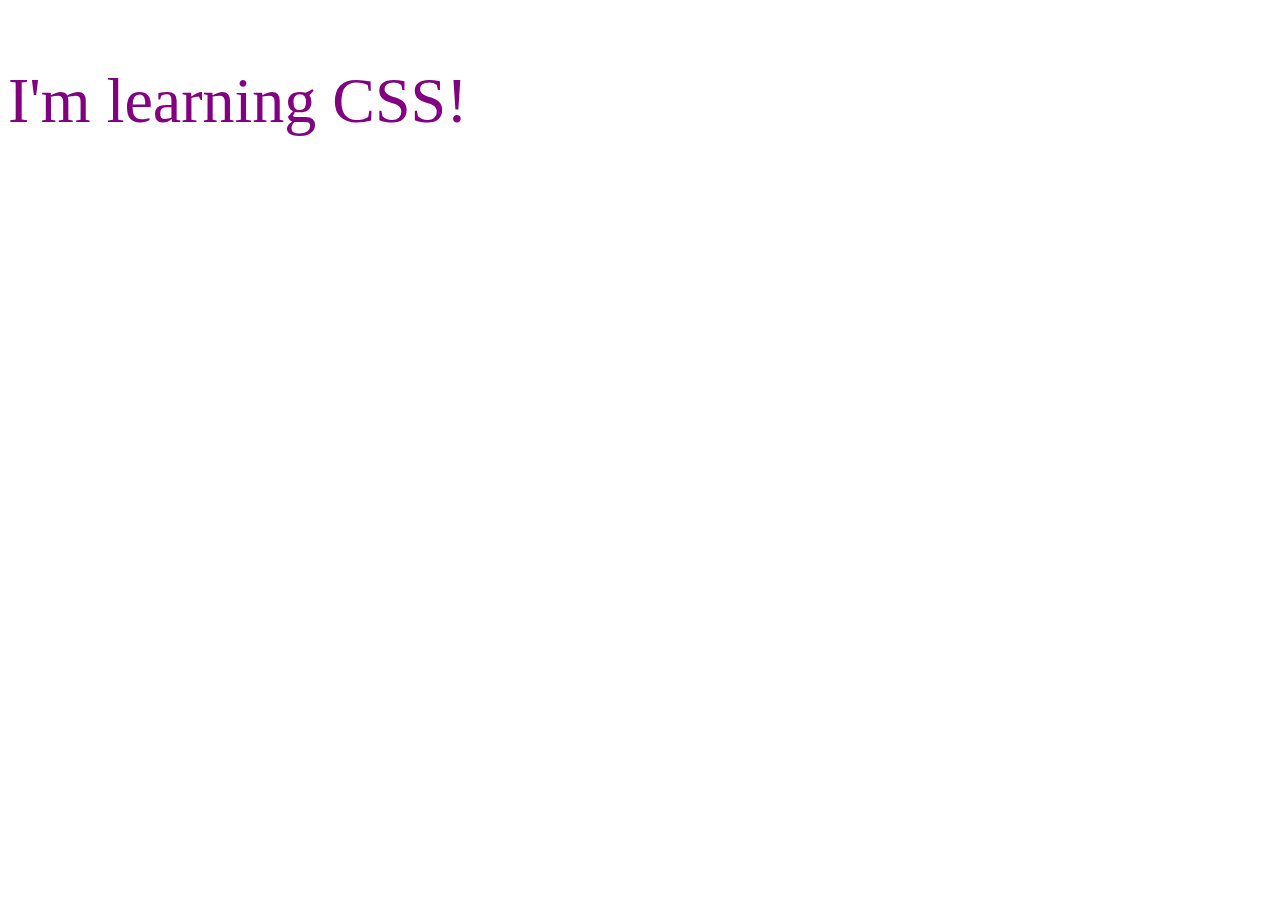
<file: css-tutorial/01-Lesson/index.html>
<!DOCTYPE html>
<html lang="en">
<head>
    <meta charset="UTF-8">
    <meta name="viewport" content="width=device-width, initial-scale=1.0">
    <title>Document</title> 
    <link rel="stylesheet" href="css/style.css">
    <!-- Another method to style with CSS (Internal) -->
        <!-- Internal Style Sheet doesn't necessarily takes precedent -->
        <!-- It goes by order, so it read the external style sheet first and then the internal last. -->
    <!-- <style>
        p {
            color: limegreen;
        }
    </style> -->
</head>
<body>
    <!-- Inline style is another way to style with CSS -->
        <!-- This method should be avoided if possible -->
        <!-- Inline style does take precedent -->
        <!-- ToDo Inline: <p style="color: blue"> -->
    <p>I'm learning CSS!</p>
</body>
</html>
</file>
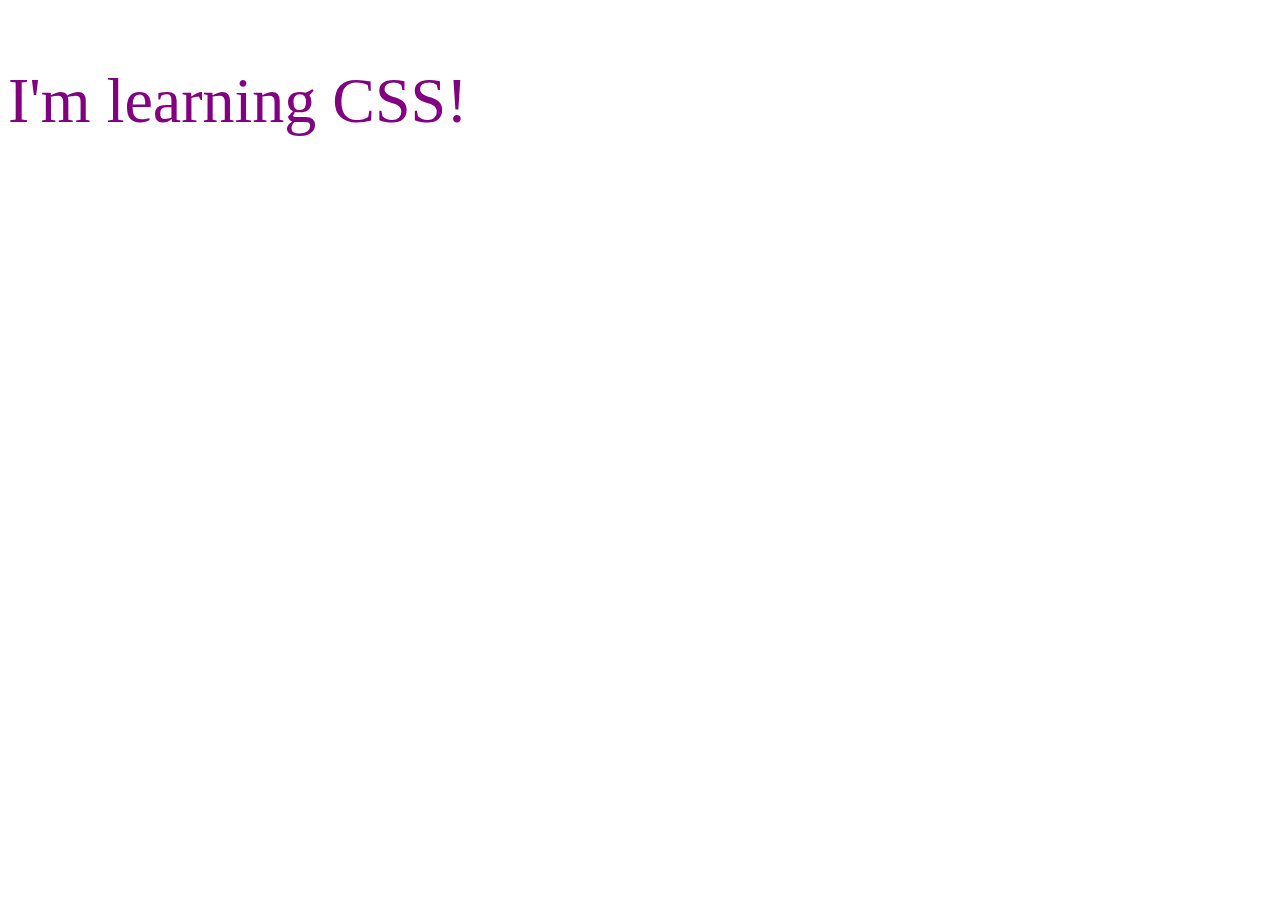
<file: css-tutorial/01-Start-Here/index.html>
<!DOCTYPE html>
<html lang="en">
<head>
    <meta charset="UTF-8">
    <meta name="viewport" content="width=device-width, initial-scale=1.0">
    <title>Start Here</title> 
    <link rel="stylesheet" href="css/style.css">
    <!-- Another method to style with CSS (Internal) -->
        <!-- Internal Style Sheet doesn't necessarily takes precedent -->
        <!-- It goes by order, so it read the external style sheet first and then the internal last. -->
    <!-- <style>
        p {
            color: limegreen;
        }
    </style> -->
</head>
<body>
    <!-- Inline style is another way to style with CSS -->
        <!-- This method should be avoided if possible -->
        <!-- Inline style does take precedent -->
        <!-- ToDo Inline: <p style="color: blue"> -->
    <p>I'm learning CSS!</p>
</body>
</html>
</file>
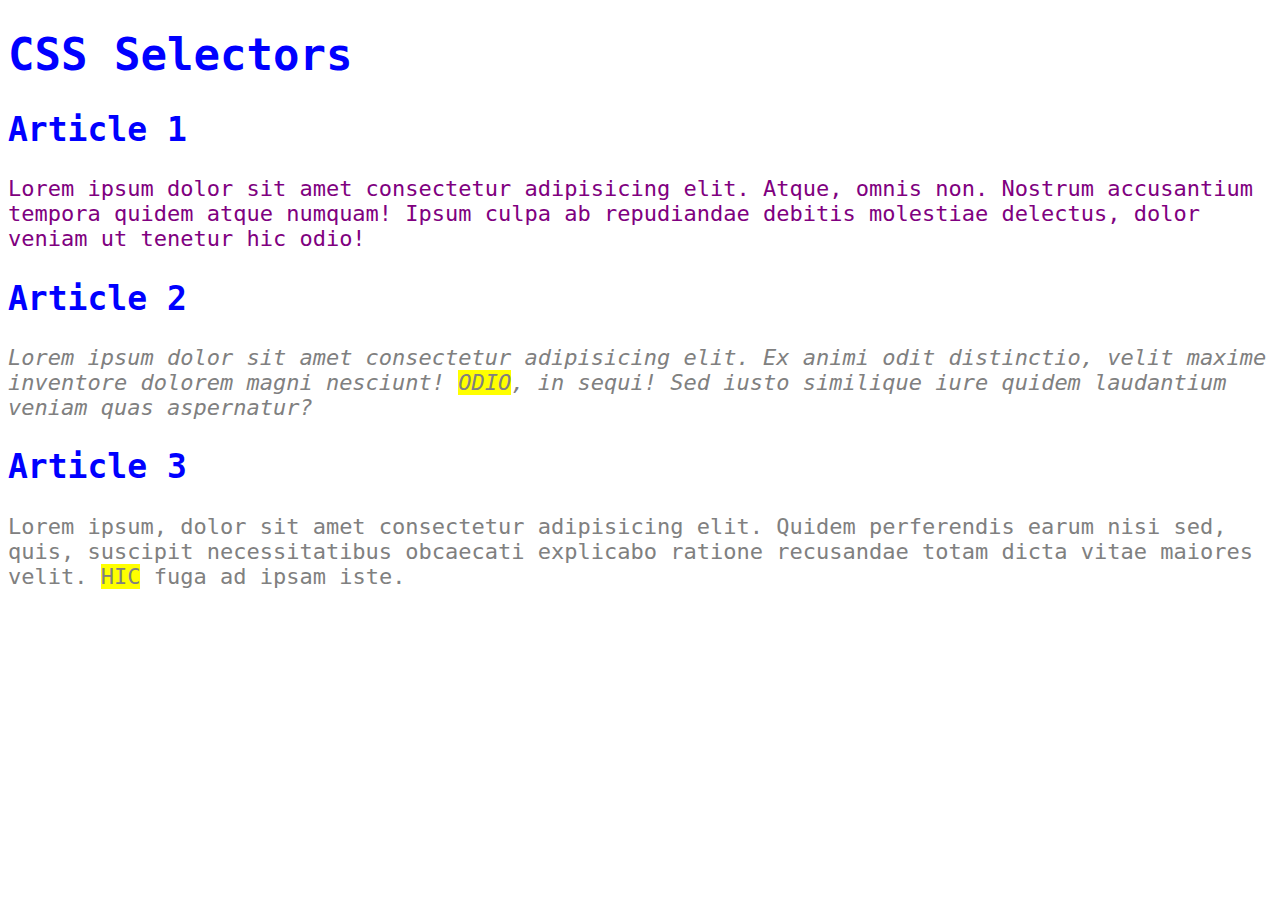
<file: css-tutorial/02-Selectors/index.html>
<!DOCTYPE html>
<html lang="en">
<head>
    <meta charset="UTF-8">
    <meta name="viewport" content="width=device-width, initial-scale=1.0">
    <title>CSS Selectors</title>
    <link rel="stylesheet" href="css/style.css">
</head>
<body>
    <header>
        <h1>CSS Selectors</h1> 
    </header>
    <main>
        <article>
            <h2>Article 1</h2>
            <p>Lorem ipsum dolor sit amet consectetur adipisicing elit. Atque, omnis non. Nostrum accusantium tempora quidem atque numquam! Ipsum culpa ab repudiandae debitis molestiae delectus, dolor veniam ut tenetur hic odio!</p>
        </article>
        <article>
            <h2>Article 2</h2>
            <p id="second" class="gray">Lorem ipsum dolor sit amet consectetur adipisicing elit. Ex animi odit distinctio, velit maxime inventore dolorem magni nesciunt! <span class="highlight">Odio</span>, in sequi! Sed iusto similique iure quidem laudantium veniam quas aspernatur?</p>
        </article>
        <article>
            <h2>Article 3</h2>
            <p class="gray">Lorem ipsum, dolor sit amet consectetur adipisicing elit. Quidem perferendis earum nisi sed, quis, suscipit necessitatibus obcaecati explicabo ratione recusandae totam dicta vitae maiores velit. <span class="highlight">Hic</span> fuga ad ipsam iste. </p>
        </article>
    </main>
</body>
</html>
</file>
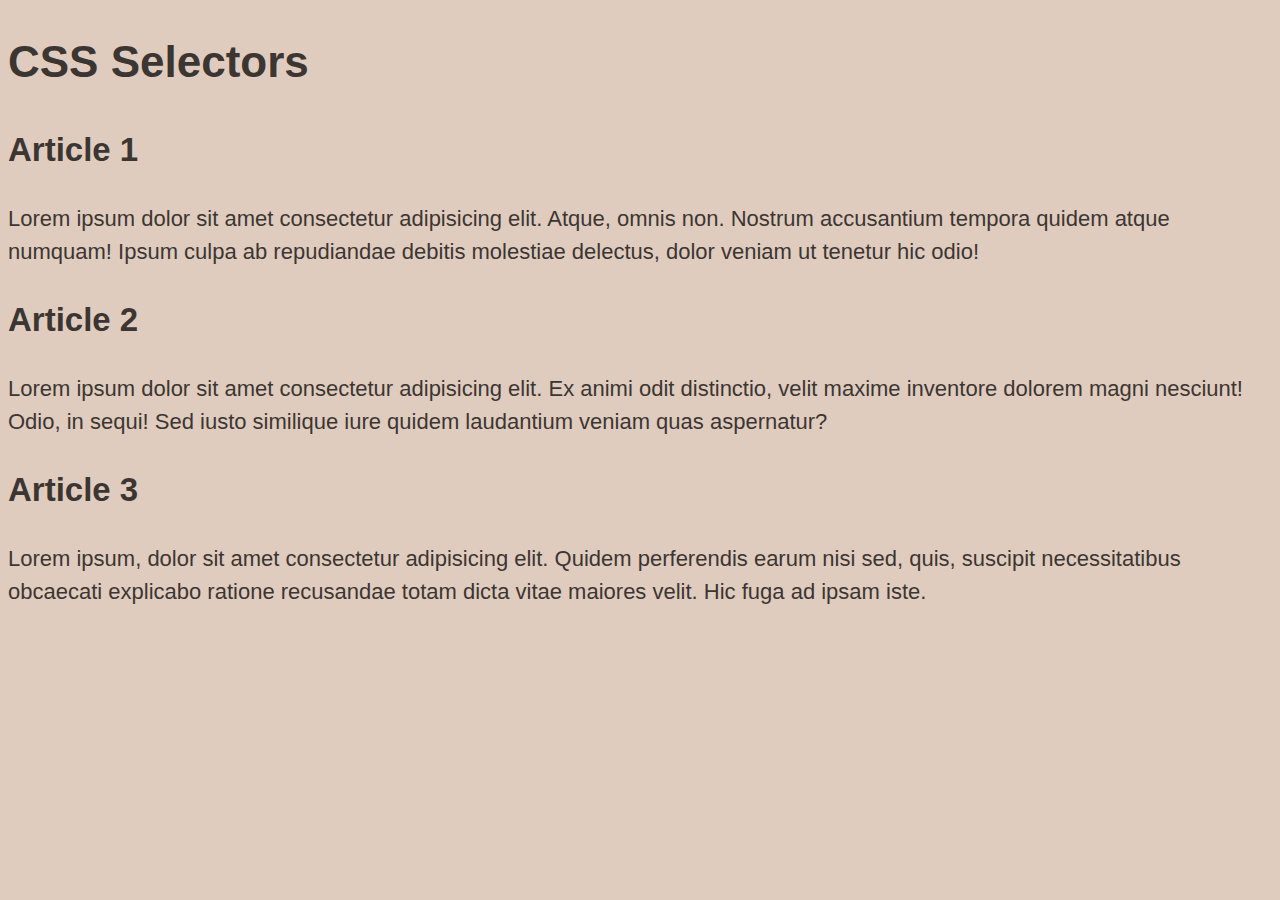
<file: css-tutorial/03-Colors/index.html>
<!DOCTYPE html>
<html lang="en">
<head>
    <meta charset="UTF-8">
    <meta name="viewport" content="width=device-width, initial-scale=1.0">
    <title>CSS Selectors</title>
    <link rel="stylesheet" href="css/style.css">
</head>
<body>
    <header>
        <h1>CSS Selectors</h1> 
    </header>
    <main>
        <article>
            <h2>Article 1</h2>
            <p>Lorem ipsum dolor sit amet consectetur adipisicing elit. Atque, omnis non. Nostrum accusantium tempora quidem atque numquam! Ipsum culpa ab repudiandae debitis molestiae delectus, dolor veniam ut tenetur hic odio!</p>
        </article>
        <article>
            <h2>Article 2</h2>
            <p>Lorem ipsum dolor sit amet consectetur adipisicing elit. Ex animi odit distinctio, velit maxime inventore dolorem magni nesciunt! Odio, in sequi! Sed iusto similique iure quidem laudantium veniam quas aspernatur?</p>
        </article>
        <article>
            <h2>Article 3</h2>
            <p>Lorem ipsum, dolor sit amet consectetur adipisicing elit. Quidem perferendis earum nisi sed, quis, suscipit necessitatibus obcaecati explicabo ratione recusandae totam dicta vitae maiores velit. Hic fuga ad ipsam iste. </p>
        </article>
    </main>
</body>
</html>
</file>
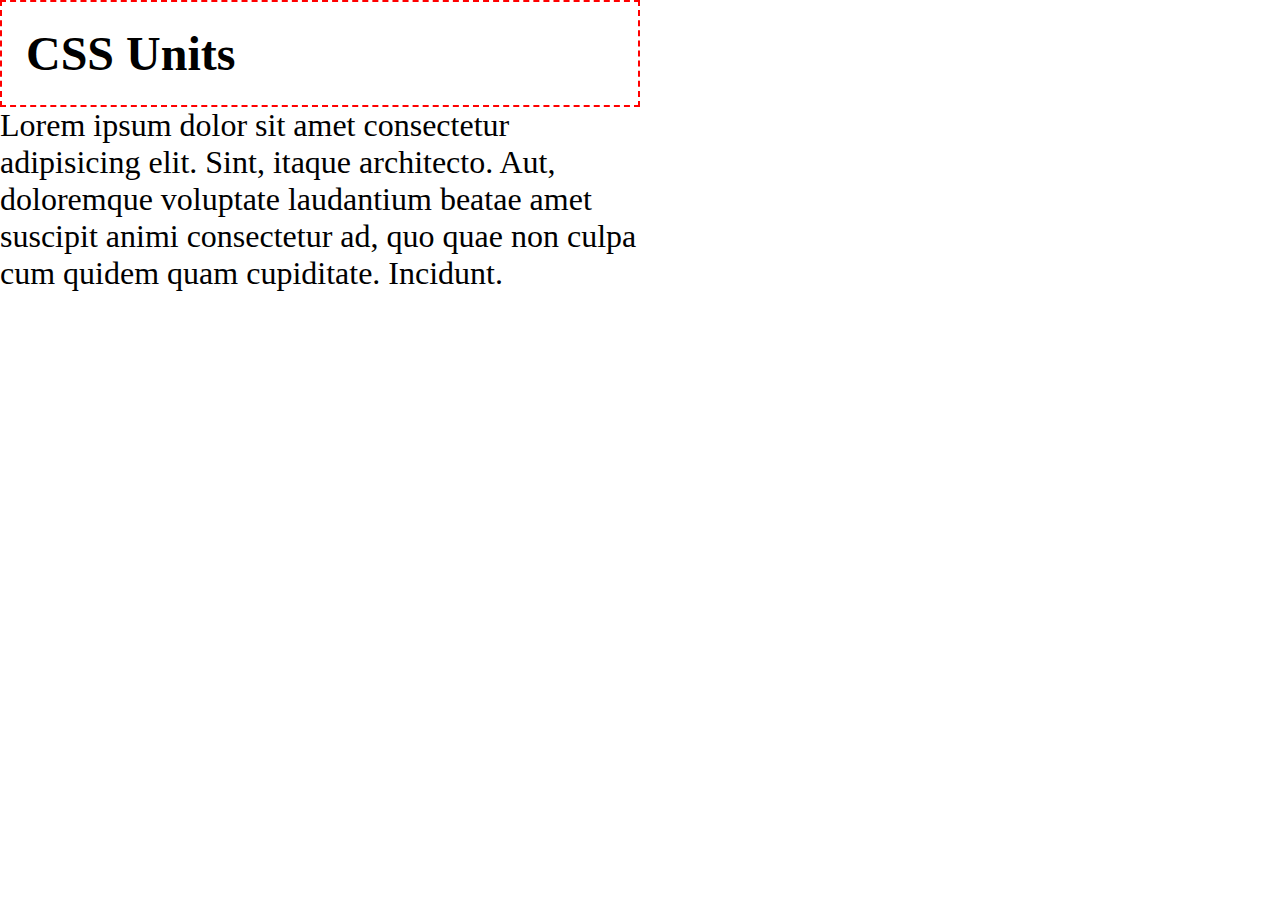
<file: css-tutorial/04-Units-Sizes/index.html>
<!DOCTYPE html>
<html lang="en">
<head>
    <meta charset="UTF-8">
    <meta name="viewport" content="width=device-width, initial-scale=1.0">
    <title>Document</title>
    <link rel="stylesheet" href="css/style.css">
</head>
<body>
    <header>
        <h1>CSS Units</h1>
    </header>
    <main>
        <p>Lorem ipsum dolor sit amet consectetur adipisicing elit. Sint, itaque architecto. Aut, doloremque voluptate laudantium beatae amet suscipit animi consectetur ad, quo quae non culpa cum quidem quam cupiditate. Incidunt.</p>
        
    </main>
</body>
</html>
</file>
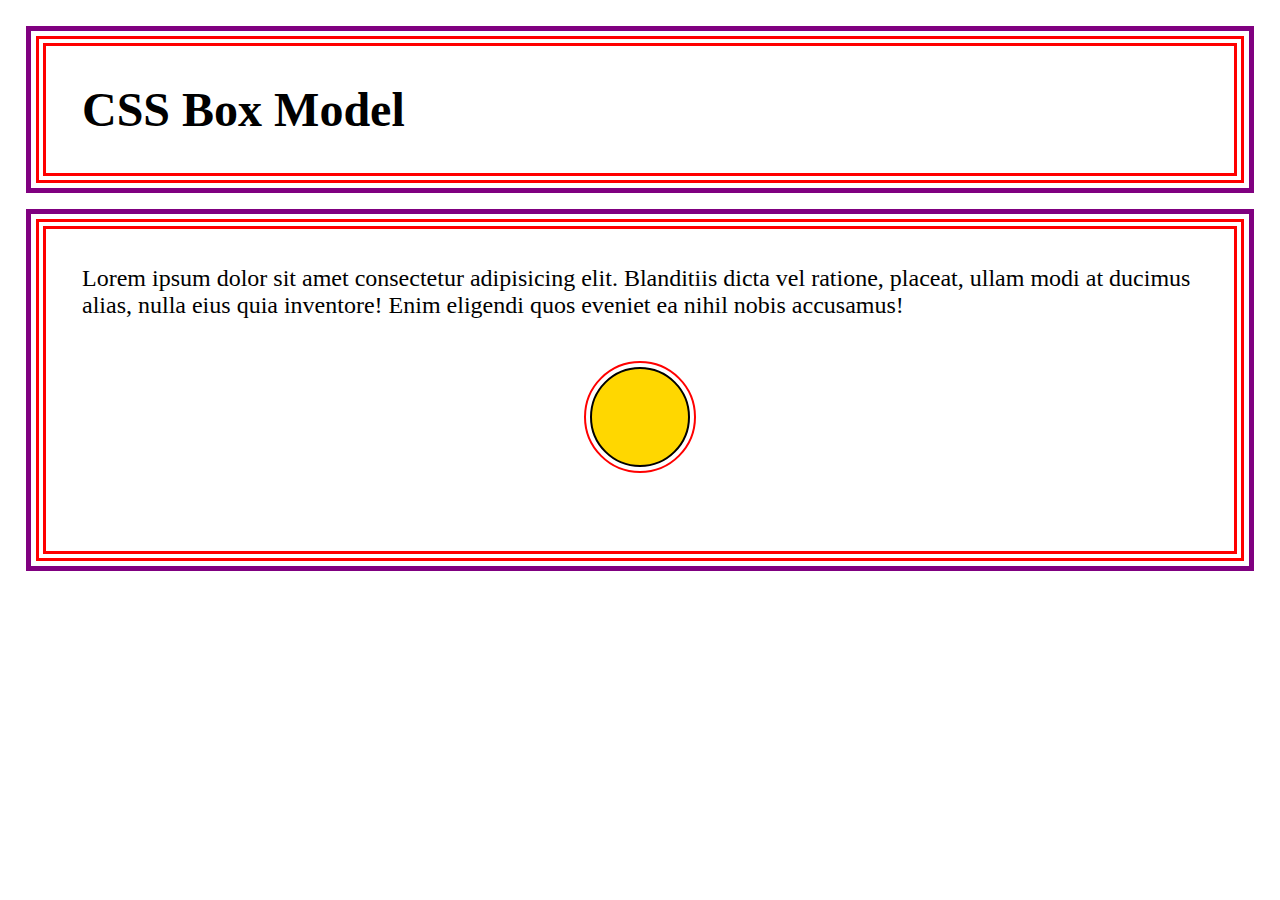
<file: css-tutorial/05-Box-Model/index.html>
<html lang="en">
<head>
    <meta charset="UTF-8">
    <meta name="viewport" content="width=device-width, initial-scale=1.0">
    <title>Document</title>
    <link rel="stylesheet" href="css/style.css">
</head>
<body>
    <header class="container">
        <h1>CSS Box Model</h1>
    </header>
    <main class="container">
        <p>Lorem ipsum dolor sit amet consectetur adipisicing elit. Blanditiis dicta vel ratione, placeat, ullam modi at ducimus alias, nulla eius quia inventore! Enim eligendi quos eveniet ea nihil nobis accusamus!
        </p>
        <div class="circle">
            
        </div>
    </main>
</body>
</html>
</file>
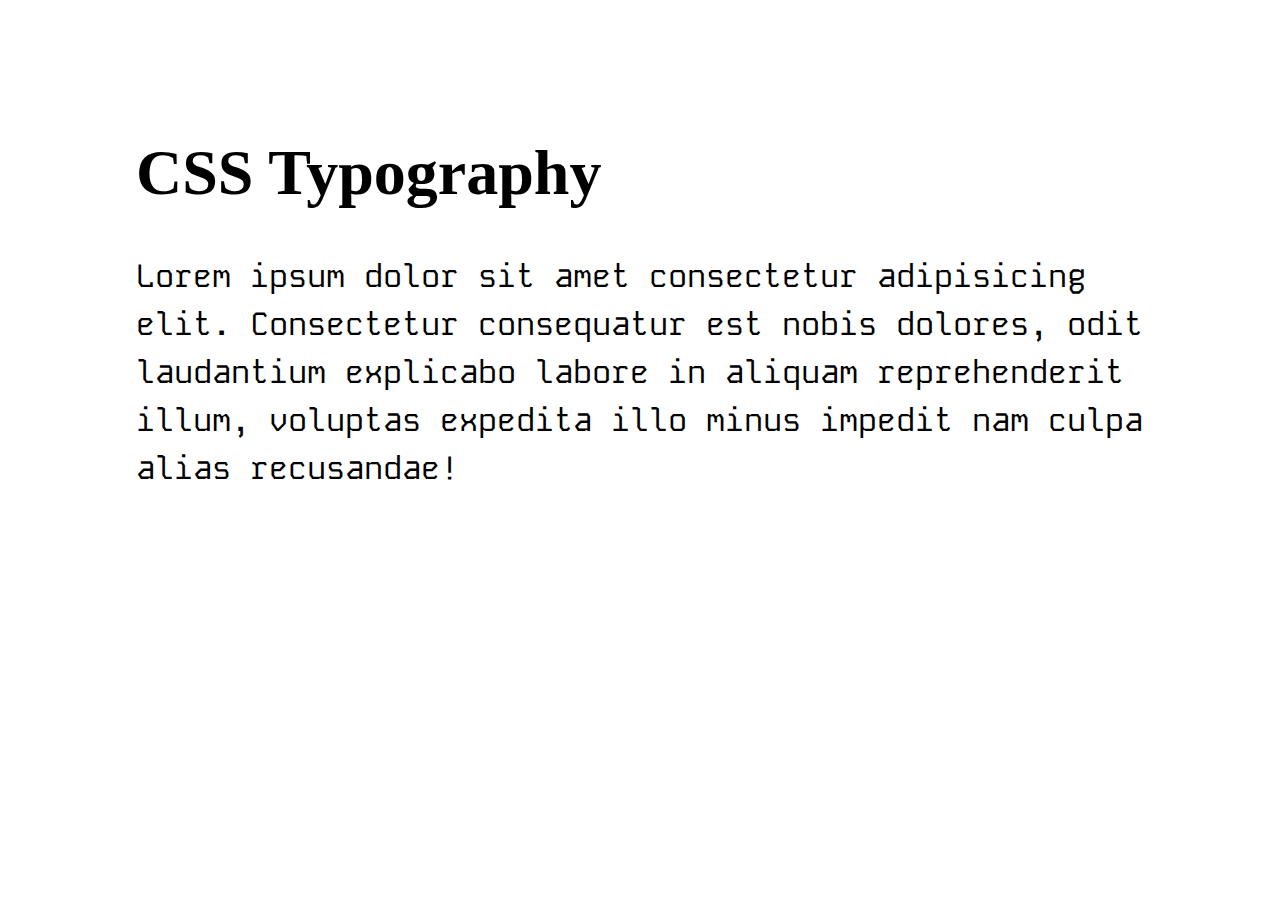
<file: css-tutorial/06-Typography/index.html>
<html lang="en">
<head>
    <meta charset="UTF-8">
    <meta name="viewport" content="width=device-width, initial-scale=1.0">
    <title>Document</title>
    <link rel="stylesheet" href="css/style.css">
    <link rel="preconnect" href="https://fonts.googleapis.com">
    <link rel="preconnect" href="https://fonts.gstatic.com" crossorigin>
    <link href="https://fonts.googleapis.com/css2?family=Kode+Mono:wght@400..700&display=swap" rel="stylesheet"> 
</head>
<body>
    <header>
        <h1>CSS Typography</h1>
    </header>
    <main>
        <p>Lorem ipsum dolor sit amet consectetur adipisicing elit. Consectetur consequatur est nobis dolores, odit laudantium explicabo labore in aliquam reprehenderit illum, voluptas expedita illo minus impedit nam culpa alias recusandae!</p>
        <!-- <form>
            <label for="name">Name:</label>
            <input id="name" type="text" placeholder="Your Name">
            <button>Submit</button>
        </form> -->
    </main>
</body>
</html>
</file>
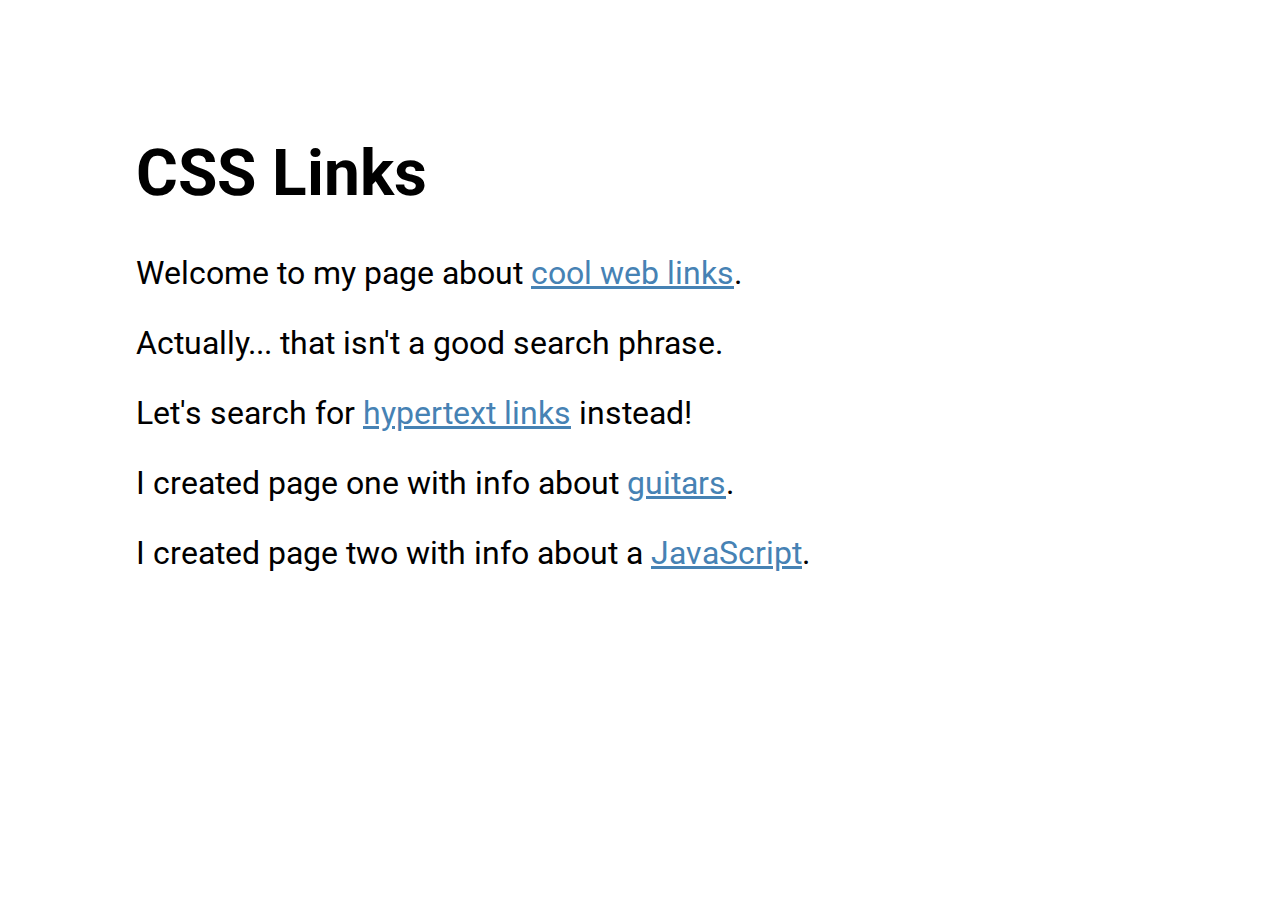
<file: css-tutorial/07-Syling-Links/index.html>
<html lang="en">
<head>
    <meta charset="UTF-8">
    <meta name="viewport" content="width=device-width, initial-scale=1.0">
    <title>CSS Links</title>
    <link rel="stylesheet" href="css/style.css">
</head>
<body>
    <header>
        <h1>CSS Links</h1>
    </header>
    <main>
        <p>Welcome to my page about <a href="https://www.google.com/search?q=+web+links">cool web links</a>.</p>

        <p>Actually... that isn&apos;t a good search phrase.</p>

        <p>Let's search for <a href="https://google.com/search?q=hypertext+links">hypertext links</a> instead!</p>

        <p>I created page one with info about <a href="one.html">guitars</a>.</p>

        <p>I created page two with info about a <a href="two.html">JavaScript</a>.</p>
    </main>
</body>
</html>
</file>
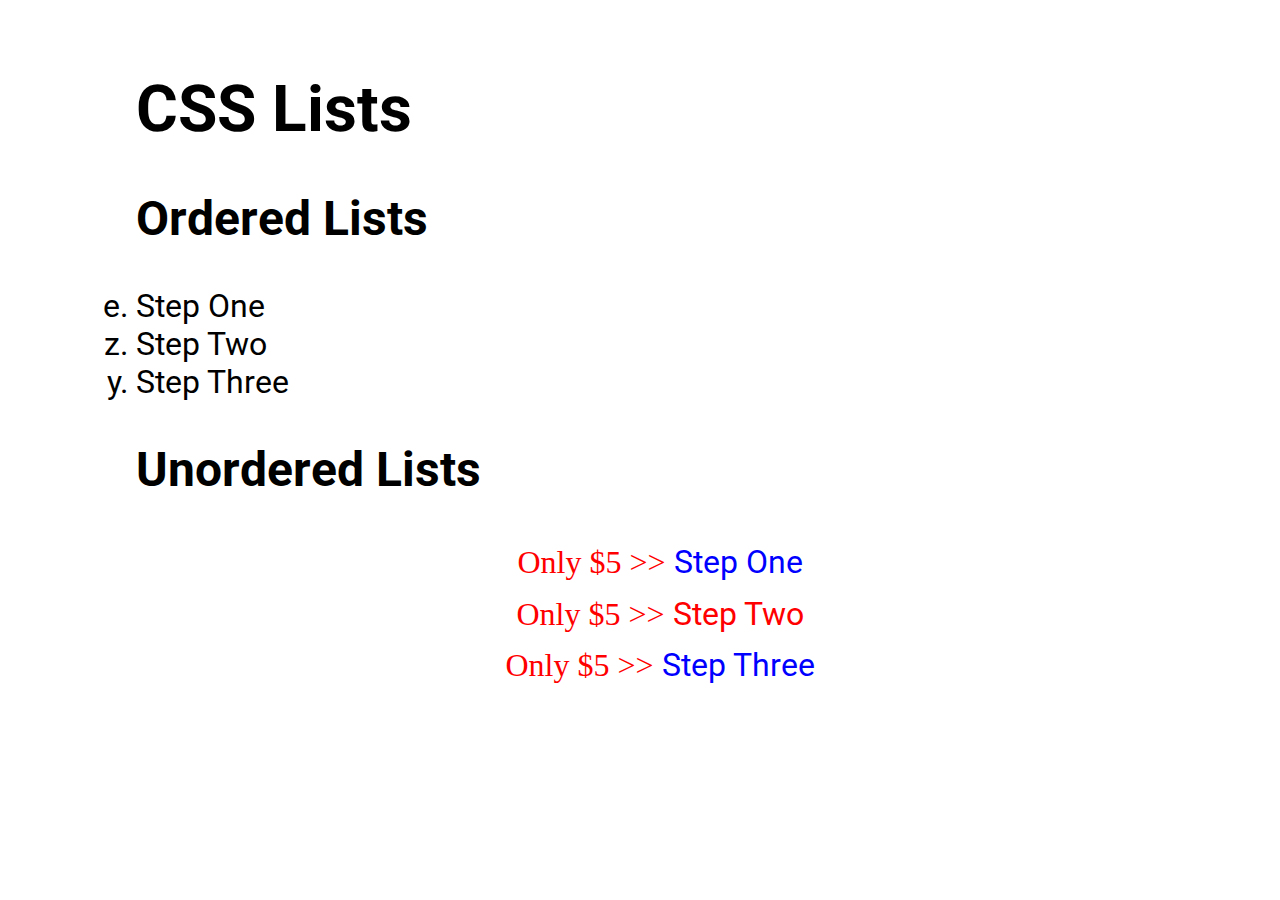
<file: css-tutorial/08-List-Styles/index.html>
<html lang="en">
<head>
    <meta charset="UTF-8">
    <meta name="viewport" content="width=device-width, initial-scale=1.0">
    <title>CSS Lists</title>
    <link rel="stylesheet" href="css/style.css">
</head>
<body>
    <header>
        <h1>CSS Lists</h1>
    </header>
    <main>
        <article>
            <h2>Ordered Lists</h2>
            <ol start="5" reversed>
                <li>Step One</li>
                <li value="26">Step Two</li>
                <li>Step Three</li>
            </ol>
        </article>
        <article>
            <h2>Unordered Lists</h2>
            <ul>
                <li>Step One</li>
                <li>Step Two</li>
                <li>Step Three</li>
            </ul>
        </article>
    </main>
</body>
</html>
</file>
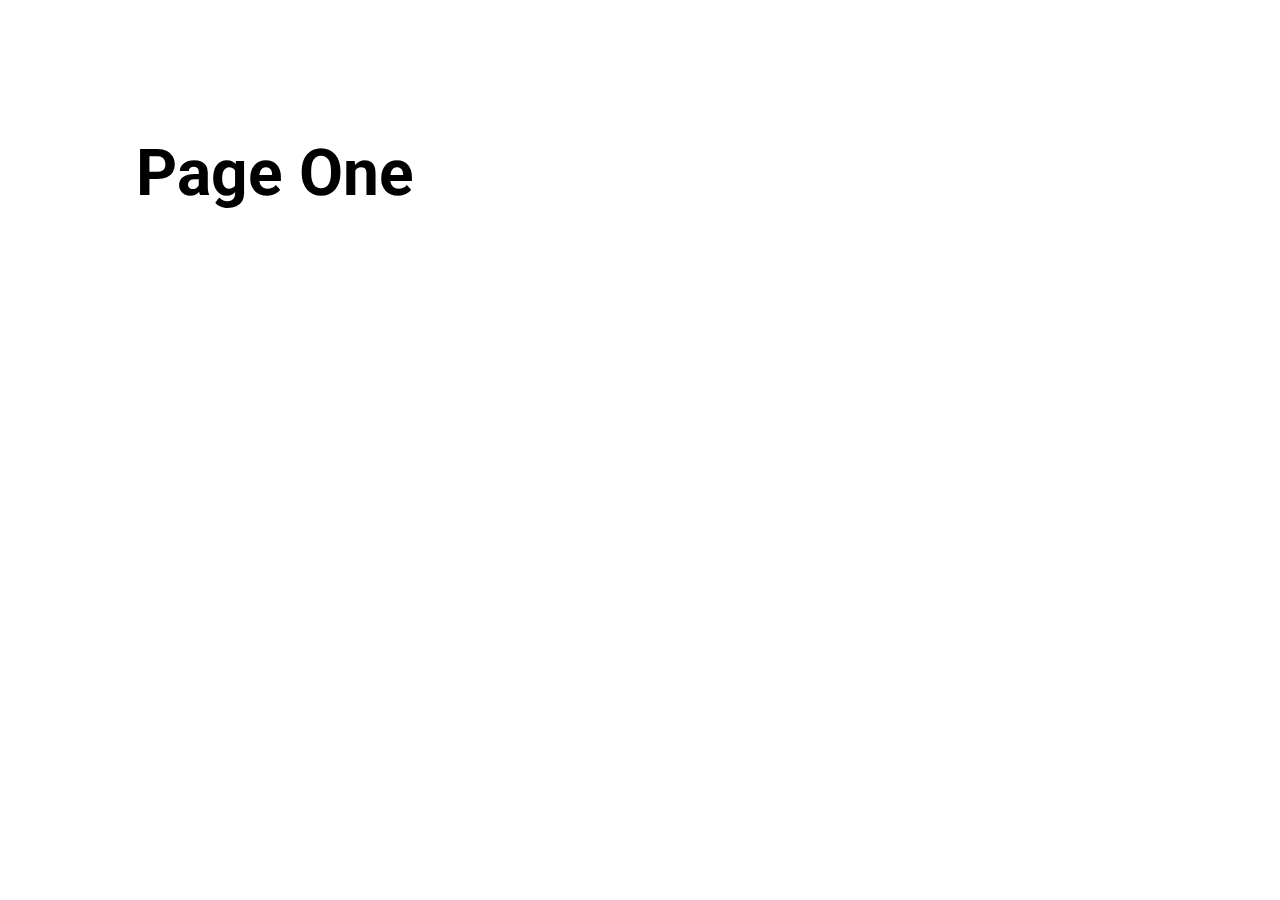
<file: css-tutorial/07-Syling-Links/one.html>
<html lang="en">
<head>
    <meta charset="UTF-8">
    <meta name="viewport" content="width=device-width, initial-scale=1.0">
    <title>Page One</title>
    <link rel="stylesheet" href="css/style.css">
</head>
<body>
    <h1>Page One</h1>
</body>
</html>
</file>
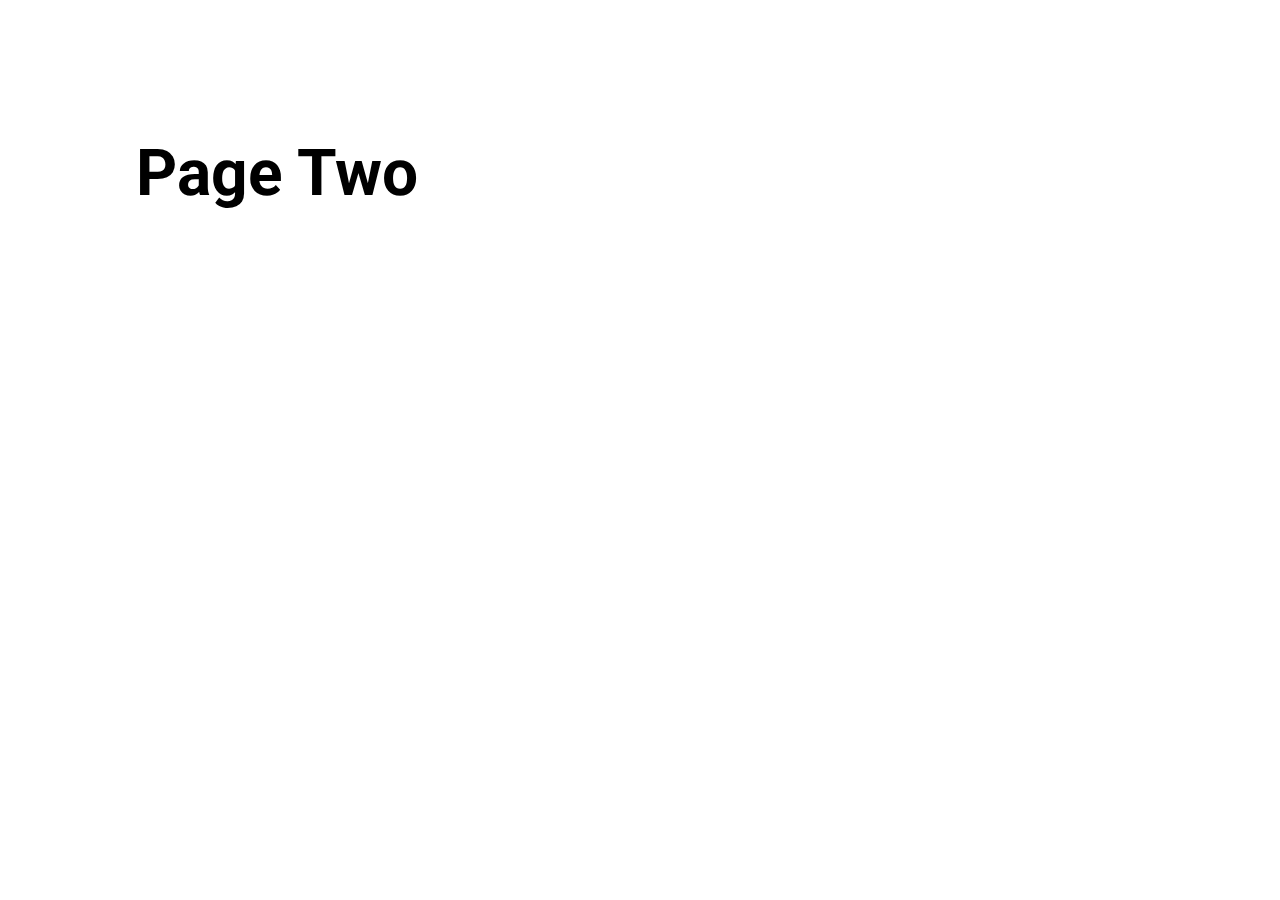
<file: css-tutorial/07-Syling-Links/two.html>
<html lang="en">
<head>
    <meta charset="UTF-8">
    <meta name="viewport" content="width=device-width, initial-scale=1.0">
    <title>Page Two</title>
    <link rel="stylesheet" href="css/style.css">
</head>
<body>
    <h1>Page Two</h1>
</body>
</html>
</file>
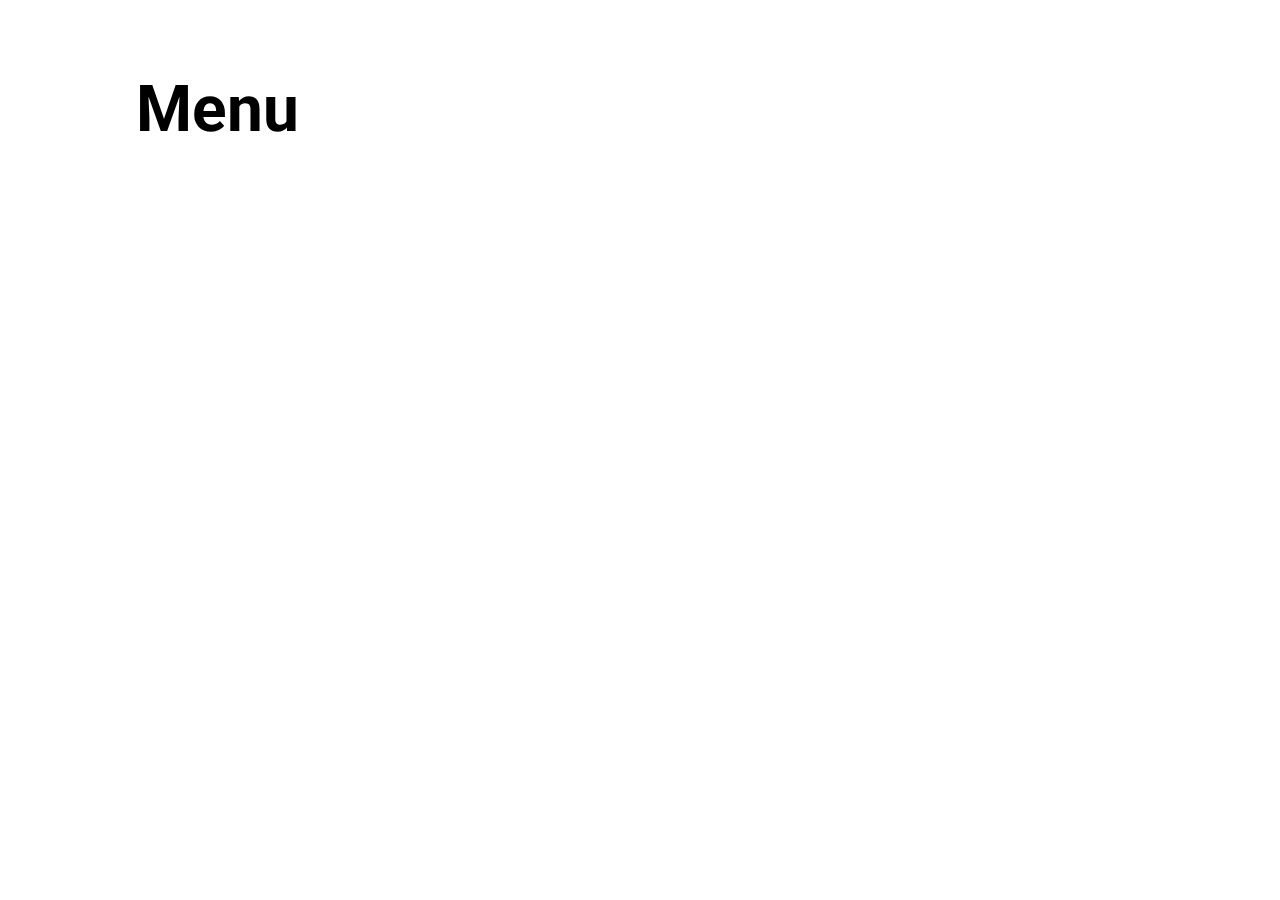
<file: css-tutorial/08-List-Styles/menu.html>
<html lang="en">
<head>
    <meta charset="UTF-8">
    <meta name="viewport" content="width=device-width, initial-scale=1.0">
    <title>Menu</title>
    <link rel="stylesheet" href="css/style.css">
</head>
<body>
    <h1>Menu</h1>
    <main>

    </main>
</body>
</html>
</file>
<file: css-tutorial/01-Lesson/css/style.css>
/* Break-down 
1. p is the Selector
2. color and font-size are Property
3. 64px and purple are Property value
4. font-size: 64px & color: purple are Declaration
5. the entire thing is a rule set
*/
p {
    font-size: 64px;
    color: purple;
}
</file>
<file: css-tutorial/01-Start-Here/css/style.css>
/* Break-down 
1. p is the Selector
2. color and font-size are Property
3. 64px and purple are Property value
4. font-size: 64px & color: purple are Declaration
5. the entire thing is a rule set
*/
p {
    font-size: 64px;
    color: purple;
}
</file>
<file: css-tutorial/03-Colors/css/style.css>
body {
    font-size: 22px;
    font-family: Arial, Helvetica, sans-serif;
    line-height: 1.5;
    background: #e0ccbe;
    color: #3c3633;
}

p {
    color: rgb(60, 54, 51);
}
</file>
<file: css-tutorial/04-Units-Sizes/css/style.css>
/* *** Absolute Length Units ***
    - Absolute Length Units, like px, cm, mm, Q, and etc will always stay the same size
        - It cannot be changed by a user
    - The browser default font-size is 16px
        - it can be change to any pixel
        - it's important to remember this because 1 em or rem is equivalent to 16px
            - this can help determine how big you want something
    - Typically you don't want to use px for font-size in the html element
        - Reasons Why:
            - You take the option (choice) away from users changing the font-size (small/large) in their browser settings, because px is absolute (doesn't change relative to anything)
    - When to use px (an absolute length)
        - Headings
            */
/* *** Relative Length Units
    - Percentages: presents a franction of a value
        - Remember you're setting it relative to the parent
    - rem: relates to the font size of the root element
    - em: relates to the font size of the parent element
    - When using relative length units, we must consider the root and parent element
        - Especially when it's a big project
    - When would we use em's instead of rem's
        - Probably using for margin and padding
        - Typically rem and em could be used together like the example below in h1 element
            - could be used in a button setting.
    - ch: the advance measure (width) of the glyph "0" of the elements font (determines the character's width)
        - this could be used when dealing with paragraphs
        - can help us with columns
            */
* {
    margin: 0;
    padding: 0;
    box-sizing: border-box;
}

body {
    min-height: 100vh;
}

header {
    width: 100%;
}

h1 {
    border: 2px dashed red;
    width: 50%; 
    font-size: 3rem;
    padding: 0.5em;
}

main {
    font-size: 2rem;
}

p {
    font-size: 2rem;
    width: 40ch;
}
</file>
<file: css-tutorial/06-Typography/css/style.css>
/* 

Typography is the way that text is arranged and presented.

*/

body {
    padding: 10%;
    /* Using rem takes the sizing of the root element into account
     since the standard font-size is 16px setting the font-size to
     2rem changes the font-size to 32px
     */
    font-size: 2rem;
}

/* input, button {
    font: inherit;
} */

/* Web-Safe fonts: */

p {
    line-height: 1.5;
    font-family: "Kode Mono", monospace;
}
</file>
<file: css-tutorial/07-Syling-Links/css/style.css>
@import url('https://fonts.googleapis.com/css2?family=Roboto:ital,wght@0,100;0,300;0,400;0,500;0,700;0,900;1,100;1,300;1,400;1,500;1,700;1,900&display=swap');

body {
    padding: 10%;
    font-size: 2rem;
    font-family: 'Roboto', sans-serif;
}

a {
    color: hsl(207, 44%, 49%);
}

/* Below is a psuedo-class for the a (anchor) tag
    - each tag has some type a psuedo-class that can be a rule
    - pseudo-class format: tag:name
    - the order of the psuedo-class must always be considered
        - if we move visited above the a selector than the visited would take priority
        - consider the order you want to have them.
    - below is the typical order when dealing with psuedo-class
*/

a:visited {
    color: purple;
}

/* using the a:focus psuedo-class provides accessibility
    - a user could not be using the mouse, instead they use the 'tab' button to navigate the page
*/

a:hover, a:focus {
    color:  hsl(207, 44%, 49%, 0.8);
    background: gold;
}

a:active {
    color: red;
}
</file>
<file: css-tutorial/08-List-Styles/css/style.css>
@import url("https://fonts.googleapis.com/css2?family=Roboto&display=swap");

body {
    padding: 5% 10%;
    font-size: 2rem;
    font-family: "Roboto", sans-serif;
}

ol {
    list-style-type: lower-alpha;
    padding: 0;
}

ul {
    list-style-type: square;
    text-align: center;
    list-style-position: inside;
    color: blue;
    line-height: 1.6;
    /* list-style-image: url('../images/checkmark.jpeg'); */
    /* list-style is short hand for:
        - list-style-type
        - list-style-image
        - list-style position
        respectively
     */
    /* list-style: square url('../images/checkmark.jpeg') inside; */
}

/* I can override ol and ul using li */

/* to format a specific item in the list I can use: Psuedo class:
        ul li:nth-child()
    - this allows to format and line item (li) in an urordered or ordered list
        - in the parentheses you can set to even/odd, or start at a specific number    
    */

ul li:nth-child(even) {
    color: red;
}

/* Psuedo element */

ul ::marker {
    color: red;
    font-family: fantasy;
    font-size: 1em;
    content: "Only $5 >> ";
}
</file>
<file: css-tutorial/02-Selectors/css/style.css>
/* Universal Selector */
    /* This is not typically used, but important to know and understand. */
    /* This is more for a CSS reset. */

* {
    font-family: monospace;
}

/* Element Selector */
    /* Element selectors will select all selectors of that type and apply CSS to them. */

body {
    font-size: 22px;
}

/* Grouping Selectors */
    /* If we don't add a comma then CSS would be looking for nested selectors, but in this case there isn't an 'h2' nested in an 'h1' selector */
h1, h2 {
    color: blue;
}

p {
    color:purple;
}

/* Nested Selectors */
    /* Below doesn't really make sense. In this instance it would be best to create a class to make the code more organized and reusable. */

/* p span {
    text-transform: uppercase;
    background-color: gold;
} */

.highlight {
    text-transform: uppercase;
    background-color: yellow;
}

/* Class Selector */
    /* It starts with a '.' */
    /* In CSS classes can be used more than once */
    /* We have to name the class in html */
    /* The are the most common selector */

.gray {
    color: gray;
}

/* ID Selector */
    /* It starts with a '#' */
    /* It is the most specific selector */
    /* ID's should only be used once and unique */
    /* ID's are rarely used in CSS */

#second {
    font-style: italic;
}

/* Remember CSS is cascading. */
    /* The last rule will be read, and override any previous rules. */
    /* Having a Class Selector will prevent rules being overridden, and the order wouldn't matter like it does with Element Selector. */

/* Inheritance */
    /* It's very useful.  It helps keep things DRY (don't repeat yoursel) */
    /* Not every Element Selector will inherit the parent rule, but typically anything with font will be inherited. */
        /* Example: if using the Body Selector, the font-size could be sent once and all the other tags will inherit the font-size */
            /* But if I was to add a border rule in the Body Selector the other tags in the element would not inherit that rule. */
    /* Normally you want your inheritance in the body element, or even better in an html element. */
    /* Inheritance can occur in any element, but not all rules will always apply. */

/* Trouble Shooting */
    /* Using '!important' in CSS will override any rule in place */
    /* This should never be used, and should only be applied to a small percentages of CSS */
    /* Normally when you see '!important' in CSS it usually means it is not organized correctly. */

    /* Specificity Calculator */
        /* Will allow help see why certain rules are not applied */
        /* It provides a percentage, and 100 is what you want. */
</file>
<file: css-tutorial/05-Box-Model/css/style.css>
/* Below is a CSS reset
    - This allows for more control
    - border-box allows us to calculate what we're adding
*/

* {
    margin: 0;
    padding: 0;
    box-sizing: border-box;
}

.container {
    /* Border has some many styles that can be utilized to customize the border (border-top-color or style or width, etc)
    */
    border: 10px double red;
    /* border-top: 5px solid green;
    border-right: 10px dotted yellow; */
    font-size: 1.5rem;
    margin: 1.5em;
    /* This is the order of margin and padding if just using margin
    margin-top: 1.5em;
    margin-right: 2em;
    margin-bottom: 2em;
    margin-left: 2em; */
    padding: 1.5em;
    /* outline is not part of the box model, because it doesn't take up space or calculated
    */
    outline: 5px solid purple;
    outline-offset: 5px;
}

.circle {
    /* using auto in margin after the first attribute will center the box left and right
    */
    margin: 3rem auto;
    background-color: gold;
    width: 100px;
    height: 100px;
    border: 2px solid black;
    /* to make a circle (calculate a circle)
        - we must set the border-radius to half of the width and height
    */
    border-radius: 50px;
    /* END of Circle calculation */
    outline: 2px solid red;
    outline-offset: 0.25rem;
}
</file>
